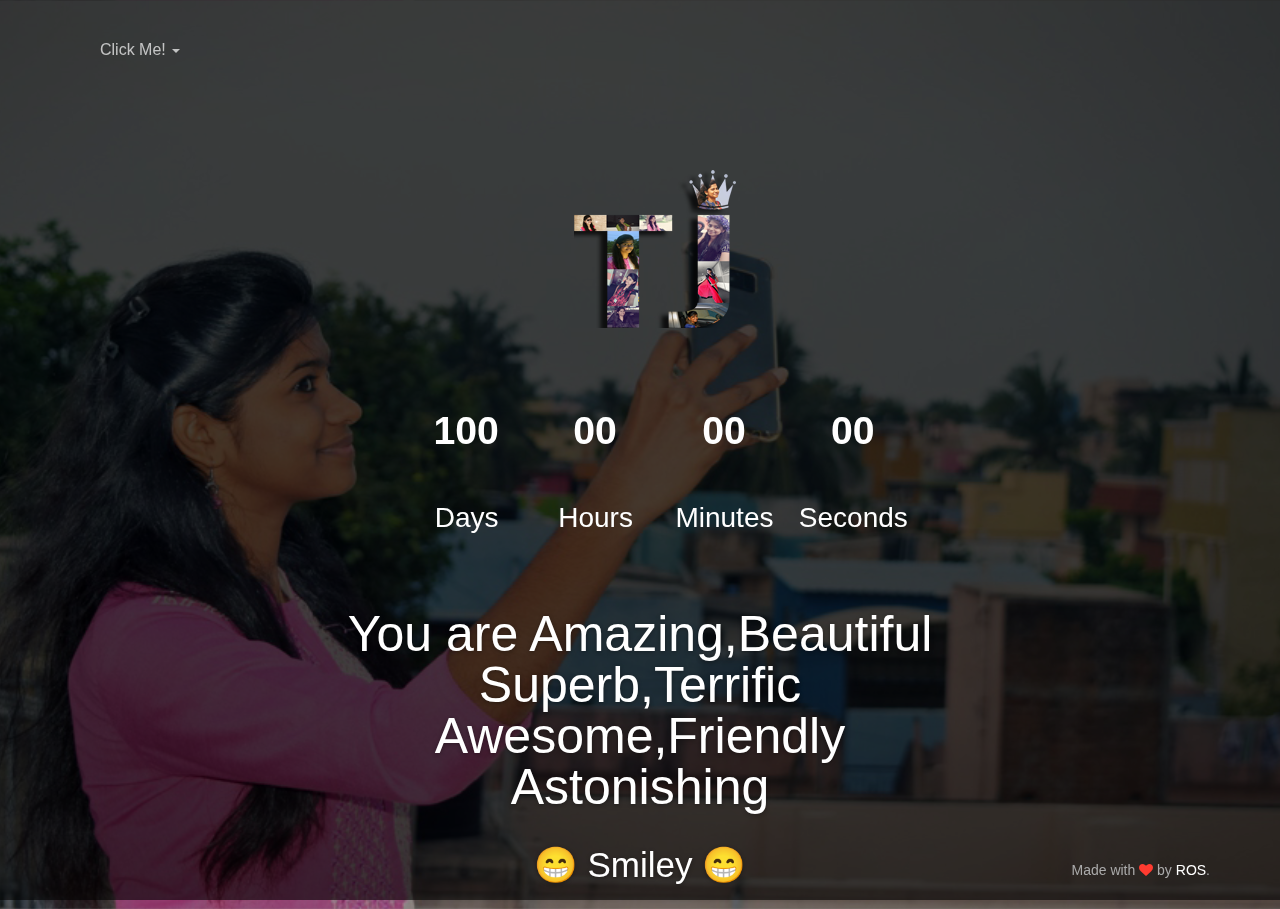
<file: public/index.html>
<!doctype html>
<html lang="en">
<head>
	<meta charset="utf-8" />
	<meta http-equiv="X-UA-Compatible" content="IE=edge,chrome=1" />
    
    <meta content='width=device-width, initial-scale=1.0, maximum-scale=1.0, user-scalable=0' name='viewport' />
    <meta name="viewport" content="width=device-width" />
    
    <title>Happy Birthday! </title>
<link rel="shortcut icon" href="images/favicon.png">    
    <link href="css/bootstrap.css" rel="stylesheet" />
    <link rel="stylesheet" href="css/ionicons.min.css">
		<link rel="stylesheet" href="css/animate.css">
	<link href="css/coming-sssoon.css" rel="stylesheet" />   
<link href="css/style.css" rel="stylesheet" />   
    
    <!--     Fonts     -->
    <link href="http://netdna.bootstrapcdn.com/font-awesome/4.1.0/css/font-awesome.css" rel="stylesheet">
    <link href='http://fonts.googleapis.com/css?family=Grand+Hotel' rel='stylesheet' type='text/css'>
  
</head>
<body>
<nav class="navbar navbar-transparent navbar-fixed-top" role="navigation">
  <div class="container">
    <!-- Brand and toggle get grouped for better mobile display -->
    <div class="navbar-header">
      <button type="button" class="navbar-toggle" data-toggle="collapse" data-target="#bs-example-navbar-collapse-1">
        <span class="sr-only">Toggle navigation</span>
        <span class="icon-bar"></span>
        <span class="icon-bar"></span>
        <span class="icon-bar"></span>
      </button>
    </div>

    <!-- Collect the nav links, forms, and other content for toggling -->
    <div class="collapse navbar-collapse" id="bs-example-navbar-collapse-1">
      <ul class="nav navbar-nav">
        <li class="dropdown">
              <a href="#" class="dropdown-toggle" data-toggle="dropdown">Click Me!
                <b class="caret"></b>
              </a>
              <ul class="dropdown-menu">
                <li><a href="video.html">Click to Continue</a></li>
            </ul>
        </li>

      </ul>
      </div><!-- /.navbar-collapse -->
  </div><!-- /.container -->
</nav>  
    
<div class="main" style="background-image: url('images/poster.jpg')">

<!--    Change the image source '/images/default.jpg' with your favourite image.     -->
    
    <div class="cover black" data-color="black"></div>
     
<!--   You can change the black color for the filter with those colors: blue, green, red, orange       -->

    <div class="container">
        <h1 class="logo cursive">
    <a href="#"><img src="images/as.png" alt="Layla"></a>
            
</h1>
        <ul id="countdown">
				<li><span class="days">100</span>
					<h3 style="color:white">Days</h3></li>
				<li><span class="hours">00</span>
					<h3 style="color:white">Hours</h3></li>
				<li><span class="minutes">00</span>
					<h3 style="color:white">Minutes</h3></li>
				<li><span class="seconds">00</span>
					<h3 style="color:white">Seconds</h3></li>
			</ul>
<!--  H1 can have 2 designs: "logo" and "logo cursive"           -->
        <div class="content">
<h4 class="motto wow fadeInLeft">
    <p style="font-size: 50px;margin-bottom: -30px">You are Amazing,Beautiful</p> 
    <p style="font-size: 50px;margin-bottom: -30px">Superb,Terrific</p>
 <p style="font-size: 50px;margin-bottom: -30px">Awesome,Friendly</p>
 <p style="font-size: 50px;">Astonishing</p>
   <p style="font-size: 35px"><span>😁</span><span>  Smiley </span><span> 😁 </span></p>       
</h4>            
   
  
</div>
    </div>
    <div class="footer">
      <div class="container">
             Made with <i class="fa fa-heart heart"></i> by <a href="#">ROS</a>.
      </div>
    </div>
 </div>
 </body>
    <script src="//code.jquery.com/jquery-1.11.3.min.js"
	type="text/javascript"></script>
    <script src="js/jquery-1.10.2.js" type="text/javascript"></script>
   <script src="js/bootstrap.min.js" type="text/javascript"></script>
    <script src="js/countdown.js" type="text/javascript"></script>
<script src="js/init.js" type="text/javascript"></script>    
</html>
</file>
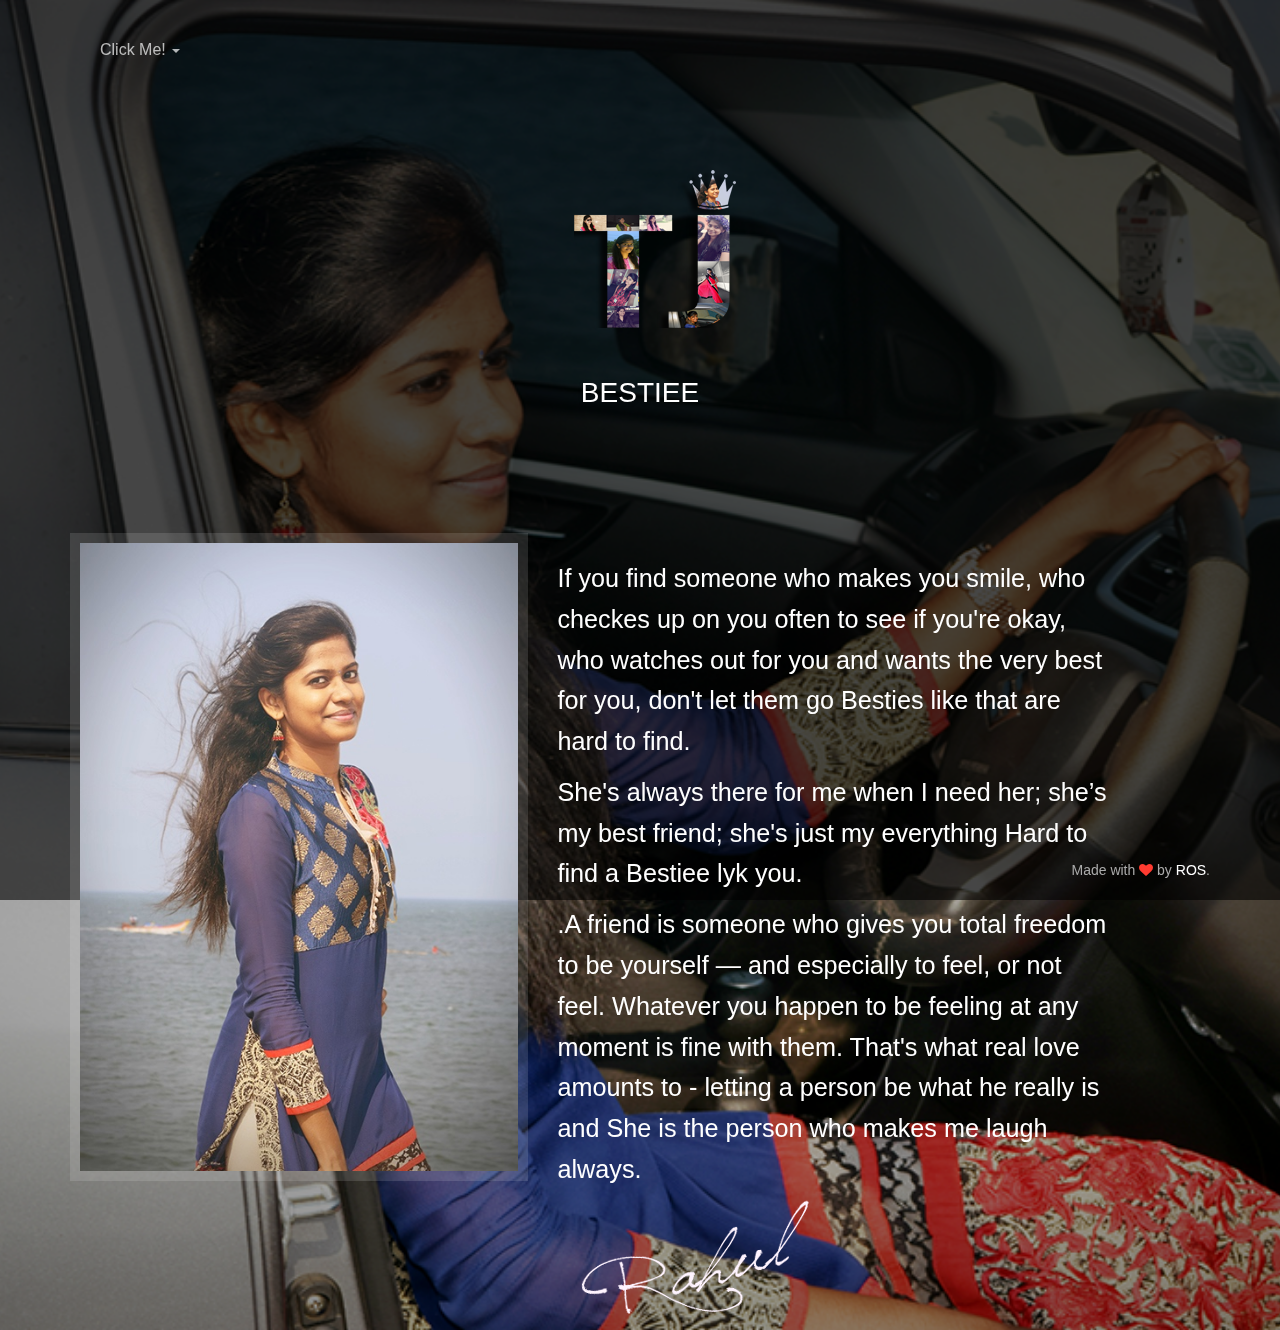
<file: public/p3.html>
<!doctype html>
<html lang="en">
<head>
	<meta charset="utf-8" />
	<meta http-equiv="X-UA-Compatible" content="IE=edge,chrome=1" />
    
    <meta content='width=device-width, initial-scale=1.0, maximum-scale=1.0, user-scalable=0' name='viewport' />
    <meta name="viewport" content="width=device-width" />
    
    <title>Happy Birthday </title>
   <link rel="shortcut icon" href="images/favicon.png">  
    <link href="css/bootstrap.css" rel="stylesheet" />
    <link rel="stylesheet" href="css/ionicons.min.css">
		<link rel="stylesheet" href="css/animate.css">
	<link href="css/coming-sssoon.css" rel="stylesheet" />   
<link href="css/style.css" rel="stylesheet" />   
    
    <!--     Fonts     -->
    <link href="http://netdna.bootstrapcdn.com/font-awesome/4.1.0/css/font-awesome.css" rel="stylesheet">
    <link href='http://fonts.googleapis.com/css?family=Grand+Hotel' rel='stylesheet' type='text/css'>
  
</head>
<body>
<nav class="navbar navbar-transparent navbar-fixed-top" role="navigation">
  <div class="container">
    <!-- Brand and toggle get grouped for better mobile display -->
    <div class="navbar-header">
      <button type="button" class="navbar-toggle" data-toggle="collapse" data-target="#bs-example-navbar-collapse-1">
        <span class="sr-only">Toggle navigation</span>
        <span class="icon-bar"></span>
        <span class="icon-bar"></span>
        <span class="icon-bar"></span>
      </button>
    </div>

    <!-- Collect the nav links, forms, and other content for toggling -->
    <div class="collapse navbar-collapse" id="bs-example-navbar-collapse-1">
      <ul class="nav navbar-nav">
        <li class="dropdown">
              <a href="#" class="dropdown-toggle" data-toggle="dropdown">Click Me!
                <b class="caret"></b>
              </a>
              <ul class="dropdown-menu">
                <li><a href="index.html">Click to Continue</a></li>
            </ul>
        </li>

      </ul>
      </div><!-- /.navbar-collapse -->
  </div><!-- /.container -->
</nav>    
<div class="main" style="background-image: url('images/bg-about.png')">

<!--    Change the image source '/images/default.jpg' with your favourite image.     -->
    
    <div class="cover black" data-color="black"></div>
     
<!--   You can change the black color for the filter with those colors: blue, green, red, orange       -->

    <div class="container">
        <h1 class="logo cursive">
    <a href="#"><img src="images/as.png" alt="Layla"></a>
            
</h1>
        
<!--  H1 can have 2 designs: "logo" and "logo cursive"           -->
        <div class="content">
<h4 class="motto">
BESTIEE</h4>
<div class="row">
					<div class="col-sm-5 text-center wow fadeInLeft">
						<img src="images/lady.jpg" alt="Jane Doe" class="img-responsive portrait">
					</div>
					<div class="col-sm-6 wow fadeInRight">
						<div class="about-text">
							<p style="color:white"> If you find someone who makes you smile,
							who checkes up on you often to see if you're okay, who watches out for you and wants the very best for you, don't let them go Besties like that are hard to find. </p>

							<p style="color:white">She's always there for me when I need her; she’s my best friend; she's just my  everything Hard to find a Bestiee lyk you. </p>

							<p style="color:white"> .A friend is someone who gives you total freedom to be yourself  — and especially to feel, or not feel. Whatever you happen to be feeling at any moment is fine with them. That's what real love amounts to - letting a person be what he really is and She is the person who makes me laugh always. </p>
							<div class="signature text-right">
								<img src="images/signature.png" class="img-responsive" alt="Jane Doe">
							</div>
						</div>
					</div>
				</div>
								
			</div>            
</div>
    </div>
    <div class="footer">
      <div class="container">
             Made with <i class="fa fa-heart heart"></i> by <a href="#">ROS</a>.
      </div>
    </div>
</body>
    <script src="//code.jquery.com/jquery-1.11.3.min.js"
	type="text/javascript"></script>
    <script src="js/jquery-1.10.2.js" type="text/javascript"></script>
   <script src="js/bootstrap.min.js" type="text/javascript"></script>
</html>
</file>
<file: public/css/coming-sssoon.css>
/*!

 =========================================================
 * Coming Sssoon Page - v1.3.2
 =========================================================
 
 * Product Page: https://www.creative-tim.com/product/coming-sssoon-page
 * Copyright 2017 Creative Tim (http://www.creative-tim.com)
 * Licensed under MIT (https://github.com/creativetimofficial/coming-sssoon-page/blob/master/LICENSE.md)
 
 =========================================================
 
 * The above copyright notice and this permission notice shall be included in all copies or substantial portions of the Software.
 */

body{
    
}
.form-control::-moz-placeholder{
   color: #DDDDDD;
   opacity: 1;
}
.form-control:-moz-placeholder{
   color: #DDDDDD;
   opacity: 1;  
}  
.form-control::-webkit-input-placeholder{
   color: #DDDDDD;
   opacity: 1; 
} 
.form-control:-ms-input-placeholder{
   color: #DDDDDD;
   opacity: 1; 
}
/*     General overwrite     */
a{
    color: #2C93FF;
}
a:hover, a:focus {
    color: #1084FF;
}
a:focus, a:active, 
button::-moz-focus-inner,
input[type="reset"]::-moz-focus-inner,
input[type="button"]::-moz-focus-inner,
input[type="submit"]::-moz-focus-inner,
select::-moz-focus-inner,
input[type="file"] > input[type="button"]::-moz-focus-inner {
    outline : 0;
}

/*           Font Smoothing      */

h1, .h1, h2, .h2, h3, .h3, h4, .h4, h5, .h5, h6, .h6, p, .navbar, .brand, .btn-simple{
    -moz-osx-font-smoothing: grayscale;
    -webkit-font-smoothing: antialiased;
}

/*           Typography          */

h1, .h1, h2, .h2, h3, .h3, h4, .h4{
    font-weight: 400;
    margin: 30px 0 15px;
}

h1, .h1 {
    font-size: 52px;
}
h2, .h2{
    font-size: 36px;
}
h3, .h3{
    font-size: 28px;
    margin: 20px 0 10px;
}
h4, .h4{
    font-size: 22px;
}
h5, .h5 {
    font-size: 16px;
}
h6, .h6{
    font-size: 14px;
    font-weight: bold;
    text-transform: uppercase;
}
p{
    font-size: 16px;
    line-height: 1.6180em;
}
h1 small, h2 small, h3 small, h4 small, h5 small, h6 small, .h1 small, .h2 small, .h3 small, .h4 small, .h5 small, .h6 small, h1 .small, h2 .small, h3 .small, h4 .small, h5 .small, h6 .small, .h1 .small, .h2 .small, .h3 .small, .h4 .small, .h5 .small, .h6 .small {
    color: #999999;
    font-weight: 300;
    line-height: 1;
}
h1 small, h2 small, h3 small, h1 .small, h2 .small, h3 .small {
    font-size: 60%;
}

/*           Animations              */
.form-control, .input-group-addon{
    -webkit-transition: all 300ms linear;
    -moz-transition: all 300ms linear;
    -o-transition: all 300ms linear;
    -ms-transition: all 300ms linear;
    transition: all 300ms linear;
}


.btn{
    border-width: 2px;
    background-color: rgba(0,0,0,.0);
    font-weight: 400;
    opacity: 0.8;
    padding: 8px 16px;
}
.btn-round{
    border-width: 1px;
    border-radius: 30px !important;
    opacity: 0.79;
    padding: 9px 18px;
}
.btn-sm, .btn-xs {
    border-radius: 3px;
    font-size: 12px;
    line-height: 1.5;
    padding: 5px 10px;
}
.btn-xs {
    padding: 1px 5px;
}
.btn-lg{
   border-radius: 6px;
   font-size: 18px;
   font-weight: 400;
   padding: 14px 60px;
}
.btn-wd {
    min-width: 140px;
}
.btn-default{
    color: #777777;
    border-color: #999999
}
.btn-primary {
    color: #3472F7;
    border-color: #3472F7;
}
.btn-info{
     color: #2C93FF;
    border-color: #2C93FF;
}
.btn-success{
    color: #05AE0E;
    border-color: #05AE0E;
}
.btn-warning{
    color: #FF9500;
    border-color: #FF9500;
}
.btn-danger{
    color: #FF3B30;
    border-color: #FF3B30;
}
.btn:hover{
    background-color: rgba(0,0,0,.0);
    opacity: 1;
}
.btn-primary:hover, .btn-primary:focus, .btn-primary:active, .btn-primary.active, .open .dropdown-toggle.btn-primary {
    color: #1D62F0;
    border-color: #1D62F0;
    background-color: rgba(0,0,0,.0);
}
.btn-info:hover, .btn-info:focus, .btn-info:active, .btn-info.active, .open .dropdown-toggle.btn-info {
    color: #1084FF;
    border-color: #1084FF;
    background-color: rgba(0,0,0,.0);
}
.btn-success:hover, .btn-success:focus, .btn-success:active, .btn-success.active, .open .dropdown-toggle.btn-success {
    color: #049F0C;
    border-color: #049F0C;
    background-color: rgba(0,0,0,.0);
}
.btn-warning:hover, .btn-warning:focus, .btn-warning:active, .btn-warning.active, .open .dropdown-toggle.btn-warning {
    color: #ED8D00;
    border-color: #ED8D00;
    background-color: rgba(0,0,0,.0);
}
.btn-danger:hover, .btn-danger:focus, .btn-danger:active, .btn-danger.active, .open .dropdown-toggle.btn-danger {
    color: #EE2D20;
    border-color: #EE2D20;
    background-color: rgba(0,0,0,.0);
}
.btn-default:hover, .btn-default:focus, .btn-default:active, .btn-default.active, .open .dropdown-toggle.btn-default {
    color: #666666;
    border-color: #888888;
    background-color: rgba(0,0,0,.0);
}
.btn:active, .btn.active {
    background-image: none;
    box-shadow: none;
    
}
.btn.disabled, .btn[disabled], fieldset[disabled] .btn {
    opacity: 0.45;
}
.btn-primary.disabled, .btn-primary[disabled], fieldset[disabled] .btn-primary, .btn-primary.disabled:hover, .btn-primary[disabled]:hover, fieldset[disabled] .btn-primary:hover, .btn-primary.disabled:focus, .btn-primary[disabled]:focus, fieldset[disabled] .btn-primary:focus, .btn-primary.disabled:active, .btn-primary[disabled]:active, fieldset[disabled] .btn-primary:active, .btn-primary.disabled.active, .btn-primary.active[disabled], fieldset[disabled] .btn-primary.active {
    background-color: rgba(0, 0, 0, 0);
    border-color: #3472F7;
}
.btn-info.disabled, .btn-info[disabled], fieldset[disabled] .btn-info, .btn-info.disabled:hover, .btn-info[disabled]:hover, fieldset[disabled] .btn-info:hover, .btn-info.disabled:focus, .btn-info[disabled]:focus, fieldset[disabled] .btn-info:focus, .btn-info.disabled:active, .btn-info[disabled]:active, fieldset[disabled] .btn-info:active, .btn-info.disabled.active, .btn-info.active[disabled], fieldset[disabled] .btn-info.active {
    background-color: rgba(0, 0, 0, 0);
    border-color: #2C93FF;
}
.btn-success.disabled, .btn-success[disabled], fieldset[disabled] .btn-success, .btn-success.disabled:hover, .btn-success[disabled]:hover, fieldset[disabled] .btn-success:hover, .btn-success.disabled:focus, .btn-success[disabled]:focus, fieldset[disabled] .btn-success:focus, .btn-success.disabled:active, .btn-success[disabled]:active, fieldset[disabled] .btn-success:active, .btn-success.disabled.active, .btn-success.active[disabled], fieldset[disabled] .btn-success.active {
    background-color: rgba(0, 0, 0, 0);
    border-color: #05AE0E;
}
.btn-danger.disabled, .btn-danger[disabled], fieldset[disabled] .btn-danger, .btn-danger.disabled:hover, .btn-danger[disabled]:hover, fieldset[disabled] .btn-danger:hover, .btn-danger.disabled:focus, .btn-danger[disabled]:focus, fieldset[disabled] .btn-danger:focus, .btn-danger.disabled:active, .btn-danger[disabled]:active, fieldset[disabled] .btn-danger:active, .btn-danger.disabled.active, .btn-danger.active[disabled], fieldset[disabled] .btn-danger.active {
    background-color: rgba(0, 0, 0, 0);
    border-color: #FF3B30;
}
.btn-warning.disabled, .btn-warning[disabled], fieldset[disabled] .btn-warning, .btn-warning.disabled:hover, .btn-warning[disabled]:hover, fieldset[disabled] .btn-warning:hover, .btn-warning.disabled:focus, .btn-warning[disabled]:focus, fieldset[disabled] .btn-warning:focus, .btn-warning.disabled:active, .btn-warning[disabled]:active, fieldset[disabled] .btn-warning:active, .btn-warning.disabled.active, .btn-warning.active[disabled], fieldset[disabled] .btn-warning.active {
    background-color: rgba(0, 0, 0, 0);
    border-color: #FF9500;
}


/*           Buttons fill .btn-fill           */
.btn-fill{
    color: #FFFFFF;
    opacity: 1;
}
.btn-fill:hover, .btn-fill:active, .btn-fill:focus{
    color: #FFFFFF;
}
.btn-default.btn-fill{
    background-color: #999999;
    border-color: #999999
}
.btn-primary.btn-fill{
    background-color: #3472F7;
    border-color: #3472F7;
}
.btn-info.btn-fill{
    background-color: #2C93FF;
    border-color: #2C93FF;
}
.btn-success.btn-fill{
    background-color: #05AE0E;
    border-color: #05AE0E;
}
.btn-warning.btn-fill{
   background-color: #FF9500;
   border-color: #FF9500;
}
.btn-danger.btn-fill{
    background-color: #FF3B30;
    border-color: #FF3B30;
}
.btn-default.btn-fill:hover, .btn-default.btn-fill:focus, .btn-default.btn-fill:active, .btn-default.btn-fill.active, .open .dropdown-toggle.btn-fill.btn-default {
    background-color: #888888;
    border-color: #888888;
}
.btn-primary.btn-fill:hover, .btn-primary.btn-fill:focus, .btn-primary.btn-fill:active, .btn-primary.btn-fill.active, .open .dropdown-toggle.btn-primary.btn-fill{
    border-color: #1D62F0;
    background-color: #1D62F0;
}
.btn-info.btn-fill:hover, .btn-info.btn-fill:focus, .btn-info.btn-fill:active, .btn-info.btn-fill.active, .open .dropdown-toggle.btn-info.btn-fill {
    background-color: #1084FF;
    border-color: #1084FF;
}
.btn-success.btn-fill:hover, .btn-success.btn-fill:focus, .btn-success.btn-fill:active, .btn-success.btn-fill.active, .open .dropdown-toggle.btn-fill.btn-success {
    background-color: #049F0C;
    border-color: #049F0C;
}
.btn-warning.btn-fill:hover, .btn-warning.btn-fill:focus, .btn-warning.btn-fill:active, .btn-warning.btn-fill.active, .open .dropdown-toggle.btn-fill.btn-warning {
    background-color: #ED8D00;
    border-color: #ED8D00;
}
.btn-danger.btn-fill:hover, .btn-danger.btn-fill:focus, .btn-danger.btn-fill:active, .btn-danger.btn-fill.active, .open .dropdown-toggle.btn-danger.btn-fill {
    background-color: #EE2D20;
    border-color: #EE2D20;
}

/*          End Buttons fill          */

.btn-simple{
    font-weight: 600;
    border: 0;
    padding: 10px 18px;
}
.btn-simple.btn-xs{
    padding: 3px 5px;
}
.btn-simple.btn-sm{
    padding: 7px 10px;
}
.btn-simple.btn-lg{
   padding: 16px 60px;
}
.btn-round.btn-xs{
    padding: 2px 5px;
}
.btn-round.btn-sm{
    padding: 6px 10px;
}
.btn-round.btn-lg{
    padding: 15px 60px;
}


/*             Inputs               */
.form-control {
    background-color: #FFFFFF;
    border: 1px solid #E3E3E3;
    border-radius: 4px;
    box-shadow: none;
    color: #444444;
    height: 38px;
    padding: 6px 16px;
}

.form-control:focus {
    background-color: #FFFFFF;
    border: 1px solid #9A9A9A;
    box-shadow: none;
    outline: 0 none;
}
.form-control + .form-control-feedback{
    border-radius: 6px;
    font-size: 14px;
    padding: 0 12px 0 0;
    position: absolute;
    right: 25px;
    top: 13px;
    vertical-align: middle;
}
.form-control.transparent{
    background-color: rgba(255, 255, 255, 0.07);
    border: 1px solid rgba(238, 238, 238, 0.27);
    color: #FFFFFF;
}
.form-control.transparent:focus{
    border-color: #FFFFFF;
    
}
.input-lg{
    height: 56px;
    padding: 10px 16px;
}

/*           Navigation Bar             */
.navbar{
    border: 0 none;
    transition: all 0.4s;
    -webkit-transition: all 0.4s;
    font-size: 16px;
}
.navbar-default {
    background-color: #D9D9D9;
    
}
.navbar .navbar-brand {
    font-weight: 600;
    margin-top: 5px;
    margin-bottom: 5px;
    font-size: 20px;
}
.navbar-nav > li > a {
    margin-top: 13px;
    margin-bottom: 13px;
    padding-bottom: 12px;
    padding-top: 12px;
    font-size: 16px;
}
.navbar-nav > li > a [class^="fa"]{
    font-size: 22px;
}
.navbar-brand{
    padding: 20px 15px;
}

.navbar .btn{
    margin-top: 8px;
    margin-bottom: 8px;
}
.navbar-default:not(.navbar-transparent) {
    background-color: rgba(255, 255, 255, 0.96);
    border-bottom: 1px solid rgba(0, 0, 0, 0.1);
}
.navbar-transparent{
    padding-top: 15px;
    background-color: rgba(0,0,0,.0);
}
.navbar-transparent .navbar-brand, [class*="navbar-ct"] .navbar-brand{
    color: #FFFFFF;
    opacity: 0.95;
}
.navbar-transparent .navbar-brand:hover, .navbar-transparent .navbar-brand:focus {
    background-color: rgba(0, 0, 0, 0);
    color: #5E5E5E;
}
.navbar-transparent .nav .caret{
    border-bottom-color: #FFFFFF;
    border-top-color: #FFFFFF;
}
.navbar-transparent .navbar-nav > li > a, [class*="navbar-ct"] .navbar-nav > li > a{
    color: #FFFFFF;
    border-color: #FFFFFF;
    opacity: 0.7;
}
.navbar-transparent .navbar-brand:hover, .navbar-transparent .navbar-brand:focus, [class*="navbar-ct"] .navbar-brand:hover, [class*="navbar-ct"] .navbar-brand:focus {
    background-color: rgba(0, 0, 0, 0);
    color: #FFFFFF;
    opacity: 1;
}
.navbar-default .navbar-nav > .active > a, .navbar-default .navbar-nav > .active > a:hover, .navbar-default .navbar-nav > .active > a:focus, .navbar-default .navbar-nav > li > a:hover, .navbar-default .navbar-nav > li > a:focus {
    background-color: rgba(255, 255, 255, 0);
    border-radius: 3px;
    color: #2C93FF;
    opacity: 1;
}
.navbar-default .navbar-nav > .dropdown > a:hover .caret, .navbar-default .navbar-nav > .dropdown > a:focus .caret {
    border-bottom-color: #2C93FF;
    border-top-color: #2C93FF;
}
.navbar-default .navbar-nav > .open > a, .navbar-default .navbar-nav > .open > a:hover, .navbar-default .navbar-nav > .open > a:focus{
    background-color: rgba(255, 255, 255, 0);
    color: #2C93FF;
}
.navbar-transparent .navbar-nav > .active > a, .navbar-transparent .navbar-nav > .active > a:hover, .navbar-transparent .navbar-nav > .active > a:focus, .navbar-transparent .navbar-nav > li > a:hover, .navbar-transparent .navbar-nav > li > a:focus, [class*="navbar-ct"] .navbar-nav > .active > a, [class*="navbar-ct"] .navbar-nav > .active > a:hover, [class*="navbar-ct"] .navbar-nav > .active > a:focus, [class*="navbar-ct"] .navbar-nav > li > a:hover, [class*="navbar-ct"] .navbar-nav > li > a:focus {
    background-color: rgba(255, 255, 255, 0);
    border-radius: 3px;
    color: #FFFFFF;
    opacity: 1;
}
.navbar-transparent .navbar-nav > .dropdown > a .caret, [class*="navbar-ct"] .navbar-nav > .dropdown > a .caret{
    border-bottom-color: #FFFFFF;
    border-top-color: #FFFFFF;
}
.navbar-transparent .navbar-nav > .dropdown > a:hover .caret, .navbar-transparent .navbar-nav > .dropdown > a:focus .caret {
    border-bottom-color: #FFFFFF;
    border-top-color: #FFFFFF;
}
.navbar-transparent .navbar-nav > .open > a, .navbar-transparent .navbar-nav > .open > a:hover, .navbar-transparent .navbar-nav > .open > a:focus {
    background-color: rgba(255, 255, 255, 0);
    color: #FFFFFF;
    opacity: 1;
}
.navbar .btn{
    font-size: 16px;
    margin-top: 13px;
    margin-bottom: 13px;
}
.navbar .btn-default{
    color: #777777;
    border-color: #777777;
}
.navbar-default:not(.navbar-transparent) .btn-default:hover{
    color: #2C93FF;
    border-color: #2C93FF;
}
.navbar-transparent .btn-default, [class*="navbar-ct"] .btn-default{
    color: #FFFFFF;
    border-color: #FFFFFF;
}
[class*="navbar-ct"] .btn-default.btn-fill{
    color: #777777;
    background-color: #FFFFFF;
    opacity: 0.9;
}
[class*="navbar-ct"] .btn-default.btn-fill:hover, [class*="navbar-ct"] .btn-default.btn-fill:focus, [class*="navbar-ct"] .btn-default.btn-fill:active, [class*="navbar-ct"] .btn-default.btn-fill.active, [class*="navbar-ct"] .open .dropdown-toggle.btn-fill.btn-default{
    border-color: #FFFFFF;
    opacity: 1;
}
.navbar-form{
    box-shadow: none;
}
.navbar-form .form-control{
    background-color: rgba(244, 244, 244, 0);
    border-radius: 0;
    border:0;
    height: 22px;
    padding: 0;
    font-size: 16px;
    line-height: 20px;
    color: #777777;
}
.navbar-transparent .navbar-form .form-control, [class*="navbar-ct"] .navbar-form .form-control{
    color: #FFFFFF;
    border: 0;
    border-bottom: 1px solid rgba(255,255,255,.6);
}

.navbar .label{
    background-color: #FFFFFF;
    border: 1px solid #DDDDDD;
    color: #BBBBBB;
    text-transform: uppercase;
}
.dropdown-menu > li > a {
/*     border-bottom: 1px solid #DDDDDD; */
    padding: 6px 15px;
    color: #777777;
}
.dropdown-menu > li:first-child > a{
    border-radius: 10px 10px 0 0;
    padding-top: 12px;
}
.dropdown-menu > li:last-child > a{
    border-bottom: 0 none;
    border-radius: 0 0 10px 10px;
    padding-bottom: 12px;
}
.dropdown-menu > li > a:hover, .dropdown-menu > li > a:focus {
    background-color: #FFFFFF;
    color: #333333;
    opacity: 1;
    text-decoration: none;
}
.dropdown-menu > li > a img{
    margin-right: 5px;
}
.dropdown-menu .divider {
    background-color: #E5E5E5;
    height: 1px;
    margin: 8px 15px;
    overflow: hidden;
}

.navbar-toggle{
    margin-top: 19px;
    margin-bottom: 19px;
    border: 0;
}
.navbar-toggle .icon-bar {
    background-color: #FFFFFF;
}
.navbar-collapse, .navbar-form {
    border-color: rgba(0, 0, 0, 0);
}
.navbar-default .navbar-toggle:hover, .navbar-default .navbar-toggle:focus {
    background-color: rgba(0,0,0,0);
}


@media (min-width: 768px){
    .navbar-form {
        margin-top: 21px;
        margin-bottom: 21px;
        padding-left: 5px;
        padding-right: 5px;
    }
    .navbar-nav > li > .dropdown-menu, .dropdown-menu{
        display: block;
        margin: 0;
        padding: 0;
        z-index: 9000;
        position: absolute;
        -webkit-border-radius: 10px;
        box-shadow: 1px 2px 3px rgba(0, 0, 0, 0.125);
        border-radius: 10px;
        -webkit-box-sizing: border-box;
        -moz-box-sizing: border-box;
        box-sizing: border-box;
        opacity: 0;
        -ms-filter: "alpha(opacity=0)";
        -webkit-filter: alpha(opacity=0);
        -moz-filter: alpha(opacity=0);
        -ms-filter: alpha(opacity=0);
        -o-filter: alpha(opacity=0);
        filter: alpha(opacity=0);
        -webkit-transform: scale(0);
        -moz-transform: scale(0);
        -o-transform: scale(0);
        -ms-transform: scale(0);
        transform: scale(0);
        -webkit-transition: all 300ms cubic-bezier(0.34, 1.61, 0.7, 1);
        -moz-transition: all 300ms cubic-bezier(0.34, 1.61, 0.7, 1);
        -o-transition: all 300ms cubic-bezier(0.34, 1.61, 0.7, 1);
        -ms-transition: all 300ms cubic-bezier(0.34, 1.61, 0.7, 1);
        transition: all 300ms cubic-bezier(0.34, 1.61, 0.7, 1);
    
    }
    .navbar-nav > li.open > .dropdown-menu, .open .dropdown-menu{
        -webkit-transform-origin: 29px -50px;
        -moz-transform-origin: 29px -50px;
        -o-transform-origin: 29px -50px;
        -ms-transform-origin: 29px -50px;
        transform-origin: 29px -50px;
        -webkit-transform: scale(1);
        -moz-transform: scale(1);
        -o-transform: scale(1);
        -ms-transform: scale(1);
        transform: scale(1);
        opacity: 1;
        -ms-filter: none;
        -webkit-filter: none;
        -moz-filter: none;
        -ms-filter: none;
        -o-filter: none;
        filter: none;
    }
    .dropdown-menu:before{
        border-bottom: 11px solid rgba(0, 0, 0, 0.2);
        border-left: 11px solid rgba(0, 0, 0, 0);
        border-right: 11px solid rgba(0, 0, 0, 0);
        content: "";
        display: inline-block;
        position: absolute;
        left: 100%;
        margin-left: -60%;
        top: -11px;
    }
    .dropdown-menu:after {
        border-bottom: 11px solid #FFFFFF;
        border-left: 11px solid rgba(0, 0, 0, 0);
        border-right: 11px solid rgba(0, 0, 0, 0);
        content: "";
        display: inline-block;
        position: absolute;
        left: 100%;
        margin-left: -60%;
        top: -10px;
    }
    
}

@media (max-width: 768px){ 
    .navbar-transparent{
        padding-top: 0px;
        background-color: rgba(0, 0, 0, 0.75);
    }
    .navbar-transparent .navbar-collapse.in .navbar-nav .open .dropdown-menu > li > a:hover, .navbar-transparent .navbar-collapse.in .navbar-nav .open .dropdown-menu > li > a:focus, .navbar-transparent .dropdown-menu > li > a:hover, .navbar-transparent .dropdown-menu > li > a:focus, [class*="navbar-ct"] .dropdown-menu > li > a:hover, [class*="navbar-ct"] .dropdown-menu > li > a:focus{
        color: #FFFFFF;
        background-color: rgba(0,0,0,0);
        opacity: 1;
    }
    .navbar-transparent .navbar-collapse.in .navbar-nav .open .dropdown-menu > li > a, [class*="navbar-ct"] .dropdown-menu > li > a {
        color: #FFFFFF;
        opacity: 0.8;
    }
    .nav .open > a, .nav .open > a:hover, .nav .open > a:focus {
        background-color: rgba(0,0,0,0);
        border-color: #428BCA;
    }
    .navbar-collapse{
        text-align: center;
    }
    .navbar-collapse .navbar-form {
        width: 170px;
        margin: 0 auto;
    }
    .navbar-transparent .dropdown-menu .divider{
        background-color: #434343;
    }
    
}
.modal-backdrop.in {
    opacity: 0.25;
}


.main{
    background-position: center center;
    background-size: cover;
    height: auto;
    left: 0;
    min-height: 100%;
    min-width: 100%;
    position: absolute;
    top: 0;
    width: auto;
}
.cover{
    position: fixed;
    opacity: 1;
    background-color: rgba(0,0,0,.6);
    left: 0px;
    top: 0px;
    width: 100%;
    height: 100%;
    z-index: 1;
}
.cover.black{
    background-color: rgba(0,0,0,.6);
}
.cover.blue{
    background-color: rgba(5, 31, 60, 0.6);
}
.cover.green{
    background-color: rgba(3, 28, 7, 0.6);
}
.cover.orange{
    background-color: rgba(37, 28, 5, 0.6);
}
.cover.red{
    background-color: rgba(35, 3, 2, 0.66);
}

.blur{
  opacity:0;
}

.logo-container{
    left: 50px;
    position: absolute;
    top: 20px;
     z-index: 3;
}
.logo-container .logo{
    overflow: hidden;
    border-radius: 50%;
    border: 1px solid #333333;
    width: 60px; 
    float: left;
}
.logo-container .brand{
    font-size: 18px;
    color: #FFFFFF;
    line-height: 20px;
    float: left;
    margin-left: 10px;
    margin-top: 10px;
    width: 60px
}
.main .logo{
    color: #FFFFFF;
    font-size: 56px;
    font-weight: 300;
    position: relative;
    text-align: center;
    text-shadow: 0 0 10px rgba(0, 0, 0, 0.33);
    margin-top: 150px;
    z-index: 3;
}
.main .logo.cursive{
    font-family: 'Grand Hotel',cursive;
    font-size: 82px;
    
}
.main .content{
    position: relative;
    z-index: 4;
}
.main .motto{
    min-height: 140px;
}
.main .motto, .main .subscribe .info-text{
    font-size: 28px;
    color: #FFFFFF;
    text-shadow: 0 1px 4px rgba(0, 0, 0, 0.33);
    text-align: center;
    margin-top: 50px;
    
}
.main .subscribe .info-text{
    font-size: 18px;
    margin-bottom: 30px;
}
#video_background {
    position: fixed;
    top: 0px;
    right: 0px;
    min-width: 100%;
    min-height: 100%;
    width: auto;
    height: auto;
    z-index: 1;
    overflow: hidden;
    background-image: url('../images/video_bg.png');
    background-position: center center;
    background-size: cover;

}
#video_pattern {
    position: fixed;
    opacity: 0.6;
    background-color: rgba(0,0,0,.45);
    left: 0px;
    top: 0px;
    width: 100%;
    height: 100%;
    z-index: 1;
}

.footer{
    position: relative;
    bottom: 20px;
    right: 0px;
    width: 100%;
    color: #AAAAAA;
    z-index: 4;
    text-align: right;
    margin-top: 50px;
}
.footer a{
    color: #FFFFFF;
}
.footer .heart{
    color: #FF3B30;
}

@media (min-width:219px){        
    .main .subscribe .form-group{
        width: auto;
    }   
    .main .subscribe .form-inline .btn{
        width: 100%;
    }   
}
@media (min-width:768px){        
    .main .subscribe .form-inline .btn{
        width: auto;
    }   
}
@media (min-width:991px){        
    .main .subscribe .form-group{
        width: 190px;
    }   
    .footer{
        position: fixed;
        bottom: 20px;
    }
}
@media (min-width:1200px){        
    .main .subscribe .form-group{
        width: 250px;
    }   
}




/*          For demo purpose         */



.fixed-plugin{
    position: fixed;
    top:0px;
    right: 50px;
    z-index: 1031;
}
.fixed-plugin .fa-cog{
    color: #FFFFFF;
    background-color: rgba(0,0,0,.2);
    padding: 10px;
    border-radius: 0 0 6px 6px;
}
.fixed-plugin .dropdown-menu{
    right: 0;
    left: auto;
}
.fixed-plugin .dropdown-menu:after, .fixed-plugin .dropdown-menu:before{
    right: 10px;
    margin-left: auto;
    left: auto;
}
.fixed-plugin .fa-circle-thin{
    color: #FFFFFF;
}
.fixed-plugin .active .fa-circle-thin{
    color: #00bbff;
}
.fixed-plugin .dropdown-menu > li > a{
    padding-left: 10px;
    padding-right: 10px;
}

.fixed-plugin .dropdown-menu > .active > a, .fixed-plugin .dropdown-menu > .active > a:hover, .fixed-plugin .dropdown-menu > .active > a:focus{
    background: none;
    color: #777777;
}
.fixed-plugin img{
    border-radius: 6px;
    width: 150px;
    max-height: 65px;
    border: 4px solid #FFFFFF;

}
.fixed-plugin .active img, .fixed-plugin a:hover img{
    border-color: #00bbff;
}

.fixed-plugin .btn{
    margin: 10px 15px 0;
    color: #FFFFFF;
}
.fixed-plugin .btn:hover{
    color: #FFFFFF;
}
.fixed-plugin .badge{
    border: 3px solid #FFFFFF;
    border-radius: 50%;
    cursor: pointer;
    display: inline-block;
    height: 23px;
    margin-right: 5px;
    position: relative;
    top: 5px;
    width: 23px;
}
.fixed-plugin .badge.active, .fixed-plugin .badge:hover{
    border-color: #00bbff;
}
.fixed-plugin .badge-black{
    background-color: #333333;
}
.fixed-plugin .badge-blue{
    background-color: #2C93FF;
}
.fixed-plugin .badge-green{
    background-color: #05AE0E;
}
.fixed-plugin .badge-orange{
    background-color: #FF9500;
}
.fixed-plugin .badge-red{
    background-color: #FF3B30;
}

@media (max-width:768px){
    .fixed-plugin{
        top: 80px;
        right: 0px;
    }
    .main .container{
        margin-bottom: 50px;
    }
    #video_background{
        display: none;
    }

}
</file>
<file: public/css/style.css>
/*---timer----*/
/* ---------- TIMER ---------- */
ul#countdown{text-align:center;padding-top: 15px;}
ul#countdown span {
	color: #ffffff;
	font-size: 2.8em;
	font-weight: bold;
	display: inline-block;
	width: 80px;
	height: 80px;
	text-align: center;
	/*border-radius: 30em;*/
	padding: 29px 23px 0px 22px;
	/*background: #191919;*/
	display: inline-block;
	margin-top: 16px;
}
ul#countdown li{
	display:inline-block;
	position: relative;
	z-index: 3;
	/***width: 16%;**/
}
ul#countdown li *,
ul#countdown li *:before,
ul#countdown li *:after {
    -webkit-box-sizing: content-box !important;
    -moz-box-sizing: content-box !important;
    box-sizing: content-box !important;
}
ul#countdown li p.timeRefDays,
ul#countdown li p.timeRefHours,
ul#countdown li p.timeRefMinutes,
ul#countdown li p.timeRefSeconds {
	color: rgb(255, 255, 255);
	text-transform: uppercase;
	font-size: 1.2em;

}

/*  
Theme Name: Layla
Version:    1.0
Author:     ThemeWagon


TABLE OF CONTENTS

    01 - Video
    02 - Global
    03 - Navbar
    04 - Main Content Section
    05-  Preloader
    06 - About
    07 - Contact us Section
    08 - Footer Section
    09 - Responsive Fixes


*/


/* ///////////////////////////////////////////////////////////////////// 
//  01 - Video 
/////////////////////////////////////////////////////////////////////*/

#video-bg {
    overflow: hidden;
    position: absolute;
    width: 100%;
    z-index: -50;
    bottom: 0;
    right: 0;
    top: 0;
    left: 0;
}
#video-background {
    position: fixed;
    bottom: 0;
    right: 0;
    top: 0;
    left: 0;
    min-width: 100%;
    min-height: 100%;
    z-index: -100;
    width: auto;
    height: auto;
}
.overlay {
    position: absolute;
    min-width: 100%;
    min-height: 100%;
    top: 0;
    left: 0;
    right: 0;
    width: auto;
    height: auto;
    background: url(../assets/bg.jpg);
}


/* ///////////////////////////////////////////////////////////////////// 
//  02 - Global 
/////////////////////////////////////////////////////////////////////*/


body {
    overflow-x: hidden;
    font-family: 'Josefin Sans', sans-serif;
}
#main {
    position: relative;
}
#main #main-content{
    position: relative;
}
a {
    color: #9c27b0;
}
a:hover,
a:focus,
a:active {
    color: #e9e9e9;
    text-decoration: none;
    outline: none;
    -moz-transition: 0.4s ease all;
    -webkit-transition: 0.4s ease all;
    -o-transition: 0.4s ease all;
    transition: 0.4s ease all;
}

p {
    font-size: 1.8em;
}

.title {
    margin: 0px 0 5em;
    position: relative;
    width: 100%;
    color: #fff;
}

.title.line {
    display: block;
    width: 100%;
    position: absolute;
    height: 5px;
    background: transparent;
    border-top: 1px dashed #000;
    border-bottom: 1px dashed #000;
    top: 50%;
    z-index: 200;
    vertical-align: middle;
}

.title h1 {
    background: #000;
    display: inline-block;
    padding: 1em;
    border-left: 6px double #000;
    border-right: 6px double #000;
    position: relative;
    z-index: 600;
    line-height: 0;
    margin: 0;
}

/*Preloader*/

.js div#preloader { 
    position: fixed; 
    left: 0; 
    top: 0; 
    z-index: 99999; 
    width: 100%; 
    height: 100%; 
    overflow: visible; 
    background: #fff url('../assets/block.gif') no-repeat center center; 
}


/* ///////////////////////////////////////////////////////////////////// 
//  03 - Navbar
/////////////////////////////////////////////////////////////////////*/

#nav-menu {
    margin: 0;
    background: #000;
    border-color: #000;
    border-radius: 0px;
    position: relative;
    z-index: 899;
}

.navbar-brand {
    font-size: 26px;
    color: #fff !important;
    font-weight: 400;
}
#nav-menu li a {
    color: #fff;
    font-size: 16px;
    text-transform: uppercase;
}
#nav-menu li a:hover,#nav-menu li a:active, #nav-menu li a:focus {
    background: transparent;
    color: #E589F5;
}
.hover-li {
    display: block;
    width: 100%;
    height: 1px;
    background: #9c27b0;
    position: absolute;
    top: -2%;
    transition:  0.3s ease all;
}

#nav-menu li {
    position: relative;
    overflow: hidden;
    transition: 0.3s ease all;
    -webkit-transition: 0.3s ease all;
    -moz-transition: 0.3s ease all;
    -o-transition: 0.3s ease all;
    transition: 0.3s ease all;
}

.nav>li:hover span.hover-li {
    top: 98%;
}

/* ///////////////////////////////////////////////////////////////////// 
//  03 - Main Content Section
/////////////////////////////////////////////////////////////////////*/

.logo {
    background: transparent;
    /*position: absolute;*/
    z-index: 899;
    width: 100%;
    top: 8%;
    left: 15px;
    padding-top: 20px;
}

.center-container {
    position: absolute;
    top: 50%;
    left: 50%;
    transform: translate(-50%,-50%);
    padding-top: 240px;
    z-index: 99999;
}
.headline-wrap {
    padding-top: 15px;
}
/*Cock*/

.clock{
    position: relative;
    max-width: 480px;
    margin: 0 auto;
}
.clock-item {
    padding-bottom: 40px;
}
.countdown-container {
    position: relative;
    top: 50%;
    -webkit-transform: translateY(-50%);
    -moz-transform: translateY(-50%);
    transform: translateY(-50%);

}

.clock-item .inner {
    height: 0px;
    padding-bottom: 100%;
    position: relative; 
    width: 100%;
}

.clock-canvas {
    background-color: rgba(0, 0, 0, .1);
    border-radius: 50%;
    height: 0px;
    padding-bottom: 100%;
}

.text {
    color: #fff;    
    font-size: 36px;
    font-weight: 300;  
    margin-top: -50px;
    position: absolute;
    top: 50%;
    text-align: center;
    text-shadow: 1px 1px 1px rgba(0, 0, 0, 1);
    width: 100%;
}

.text .val {
    font-size: 2em;
    line-height: 1em;
}

.text .type-time {
    font-size: 16px;
}

/*Heading text*/

.quotes {
    font-size: 3.8em;
    font-weight: 100;
    line-height: 1.4em;
    display: none;
}

.headline {
    font-size: 2.3em;
    text-transform: uppercase;
    font-weight: 600;
    padding-top: 0%;
    padding-bottom: 0.5em;
    color: #fff;
}
#subscribe-form {
    max-width: 500px;
    margin-bottom: 50px !important; 
}
.subscribe_text {
    font-size: 1.8em;
    line-height: 1.2em;
    padding: 1em 0 0 0;
}
.mc-email {
    border-radius: 0px;
    background: transparent;
    border: 1px solid #fff;
    font-size: 1.5em;
    height: auto;
    outline: none;
    transition: 0.4s ease border;
}
.mc-email:active, 
.mc-email:focus{
    box-shadow: none;
    border-color: #9c27b0;
}
.mc-btn {
    border-radius: 0px;
    font-size: 1.5em;
    padding: 0.29em 0.8em;
    background: transparent;
    color: #fff;
    transition: 0.4s ease-in;
}
.mc-btn:hover {
    background: #9c27b0;
    color: #fff;
    border-color: #9c27b0;
}
.push-btn-left{
    margin-left: -30px;
}
.arrow-down {
    position: absolute;
    width: 100%;
    bottom: 2%;
    z-index: 899;
}
.arrow-down a{
    font-size: 2em;
    color: #fff;
}
.arrow-down a:hover {
    color: #9c27b0;
}


/* ///////////////////////////////////////////////////////////////////// 
//  04 - Preloader
/////////////////////////////////////////////////////////////////////*/

#preloader { 
    position: fixed; 
    left: 0; 
    top: 0; 
    z-index: 99999999999; 
    width: 100%; 
    height: 100%; 
    overflow: visible; 
    background: #fff url('../img/preloader.gif') 
    no-repeat center center; 
}

/* ///////////////////////////////////////////////////////////////////// 
//  06 - About
/////////////////////////////////////////////////////////////////////*/

#about{
    color: #fff;
    background: url(../assets/bg-about.png) no-repeat;
    background-size: cover;
    padding: 80px 0px 80px;
}
.portrait {
    border: 10px solid rgba(255, 255, 255, 0.13);
    margin: 0 auto;
}

/* ///////////////////////////////////////////////////////////////////// 
//  7 - Contact us Section
/////////////////////////////////////////////////////////////////////*/
#contact {
    padding: 80px 0px 80px;
    background: url(../assets/map.jpg) no-repeat;
    background-size: cover;
}
#contact p{
    color: #fff;
}
.afsana-style, .afsana-form textarea {
    background: transparent;
    border-radius: 0px;
    border-top: 0px;
    border-left: 0px;
    border-bottom: 2px solid #fff;
    border-right: 2px solid #fff;
    color: #fff;
    height: auto;
    padding: 0.5em;
    font-size: 1.3em;
}
.afsana-style:hover, .afsana-form textarea:hover,
.afsana-style:active, .afsana-form textarea:active ,
.afsana-style:focus, .afsana-form textarea:focus {
    outline: none;
    box-shadow: none;
    border-color: #9c27b0!important;
}
.afsana-btn {
    font-size: 1.5em;
    padding: 0.6em 0;
    width: 100%;
    border-radius: 0;
    background: #9c27b0;
    border-color: #9c27b0;
    margin-top: -15px;
}
.afsana-btn:hover {
    background: transparent;
    border-bottom: 2px solid #fff;
    border-left: 2px solid #fff;
    border-right: 2px solid #fff;
}
.facebook-box {
    width: 100%;
    height: auto;
    overflow: hidden;
}
.facebook-box iframe {
    width: 100%;
    height: auto;
    overflow: hidden;
}
.social-icons ul {
    padding: 0;
    margin: 6px 0 0;
    text-align: center;
}

.social-icons ul li {
    display: inline-block;
    list-style: none;
    height: 50px;
    width: 50px;
    margin: 0px 5px;
    text-align: center;
    border: 2px solid;
    border-radius: 50%;
    transition: 0.4s ease;
}

.social-icons ul li a {
    font-size: 2em;
    line-height: 0em;
    display: inline-block;
    padding: 11px 0px;
    color: #fff;
}

.social-icons ul li a i {
}

.facebook {
    background: #3b5998;
    border-color: #3b5998 !important;
}
.twitter {
    background: #00aced;
    border-color: #00aced !important;
}
.googleplus {
    background: #dd4b39;
    border-color: #dd4b39 !important;
}
.github {
    background: #999999;
    border-color: #999999 !important;
}
.linkedin {
    background: #007bb6;
    border-color: #007bb6 !important;
}
.youtube {
    background: #bb0000;
    border-color: #bb0000 !important;
}
.social-icons ul li:hover {
    background: transparent;
}


/* ///////////////////////////////////////////////////////////////////// 
//  8 - Footer Section
/////////////////////////////////////////////////////////////////////*/

#footer {
    background: #000;
    padding: 30px 0px;
}

#footer .copyright {
    font-size: 1.6em;
    color: #fff;
    margin: 0;
    padding: 0;
}


/* ///////////////////////////////////////////////////////////////////// 
//  9 - Responsive Fixes
/////////////////////////////////////////////////////////////////////*/

@media (max-width: 768px) {
    .headline {
        font-size: 1em;
    }
}

/*1368px - */

@media (min-width: 1368px) {
    .logo {
        padding: 30px 0px;
        top: 2%;
    }
}


/*1300px - 992px*/

@media all and (max-width: 1300px) and (min-width: 992px) {
    .headline {
        font-size: 2em;
    }
    .text .type-time {
        font-size: 0.4em;
    }
}

/*1170px*/

@media all and (max-width: 1368px) {
    .clock {
        padding: 0em 2em;
    }
    .content {
        margin-top: 20px;
    }
}

/*992px*/

@media all and (max-width: 992px) {
    #video-bg, #main-content {
        min-height: 792px;
    }
    .center-container {
        padding-top: 165px;
        transform: translate(-50%,-47%);
        -webkit-transform: translate(-50%,-47%);
        -moz-transform: translate(-50%,-47%);
        -ms-transform: translate(-50%,-47%);
        -o-transform: translate(-50%,-47%);
    }
    .headline-wrap {
        padding-top: 15px;
        text-align: center;
    }
    .headline {
        font-size: 1.1em;
        padding-top: 0px;
    }
    .clock {
        max-width: 100%;
    }
    .clock-item {
        margin-bottom: 30px;        
    }
    .text .val {
        font-size: 1.2em;
    
        padding-bottom: 0px;
        margin-bottom: 0px;
     }
    .text .type-time {
         font-size: 16px;
     }
    #subscribe-form {
        margin: 0 auto;
        margin-bottom: 19px !important;
    }
    .social-icons ul li {
        margin: 0px 2px;
    }
    #footer .copyright {
        font-size: 1.2em;
    }
}

/*768px*/

@media all and (max-width: 768px) {
    .clock-item {
        margin: 0px;
        padding-bottom: 20px;
    }
    #mobile-nav {
        margin-top: -72px;
        position: relative;
        z-index: 9999;
    }
    .headline {
        font-size: 1em;
        margin-bottom: 20px;
    }
    .text .val {
        font-size: 80%;
    }
    #subscribe-form {
        margin: 0 auto;
        margin-bottom: 10px !important;
        padding-left: 4px;
        padding-right: 4px;
    }

    .text .type-time {
        font-size: 30%;
        padding-left: 0px;
    }
    .clock {
        margin: 10px auto 0;
    }
    .clock-item .text {
        margin-top: -40px;
    }
    .about-text {
        padding: 0px 30px;
        text-align: center;
    }
    .portrait{
        margin: 0 auto;
        margin-bottom: 60px;
    }
    .center-container {
        width: 100%;
        padding-left: 20px;
        padding-right: 20px;
        padding-top: 70px;
    }
    .text {
        left: 50%;
        width: 100%;
        transform: translate(-50%, 30%);
        -webkit-transform: translate(-50%, 30%);
        -ms-transform: translate(-50%, 30%);
        -o-transform: translate(-50%, 30%);
    }
    #contact-form {
        margin-bottom: 40px;
    }
    .form-group.col-xs-2.push-btn-left {
        padding-right: 6px;
    }
    .push-btn-left {
        margin-left: -35px;
    }
}

@media all and (min-width: 768px) {
    .about-text {
        margin-top: 25px;
    }
}

/*480px*/

@media all and (max-width: 480px) {
    .center-container {
        padding-top: 80px;
    }
    .headline {
        font-size: 1em;
        margin-bottom: 20px;
    }
    .clock {
        padding: 0em;
    }
    .text .val {
        font-size: 50%;
    }
    .text .type-time {
        font-size: 20%;
        padding-left: 0px;
    }
    .text {
        -webkit-transform: translate(-50%, 74%);
        -ms-transform: translate(-50%, 74%);
        -o-transform: translate(-50%, 74%);
        transform: translate(-50%, 74%);
    }
    .social-icons ul li a {
        font-size: 1.4em;
        line-height: 0em;
        display: inline-block;
        padding: 8px 0px;
        color: #fff;
    }
    .social-icons ul li {
        height: 40px;
        width: 40px;
    }
    #footer .copyright {
        text-align: center;
    }
}
@media all and (max-width: 320px) {
    .center-container {
        padding-top: 130px;
        transform: translate(-50%,-50%);
    }
    .headline {
        font-size: 0.9em;
        margin-bottom: 30px;
    }
    .clock {
        padding: 0em;
    }
    .text .val {
        font-size: 55%;
    }
    .text .type-time {
        font-size: 22%;
        padding-left: 0px;
    }
    .text {
        transform: translate(-50%, 60%);
    }
    .social-icons ul li a {
        font-size: 1.2em;
        line-height: 0em;
        display: inline-block;
        padding: 6px 0px;
        color: #fff;
    }
    .social-icons ul li {
        height: 30px;
        width: 30px;
    }
    #footer .copyright {
        text-align: center;
    }
    .col-xs-3 {
        padding: 0px 5px;
    }
    .clock.row{
        margin: 0px;
    }
    .arrow-down {
        position: absolute;
        width: 100%;
        bottom: -1%;
        z-index: 899;
    }
    .title.line {
        top: 25%;
    }
    .title h1 {
        font-size: 2em;
    }
    .logo img {
        max-width: 260px;
    }
}
</file>
